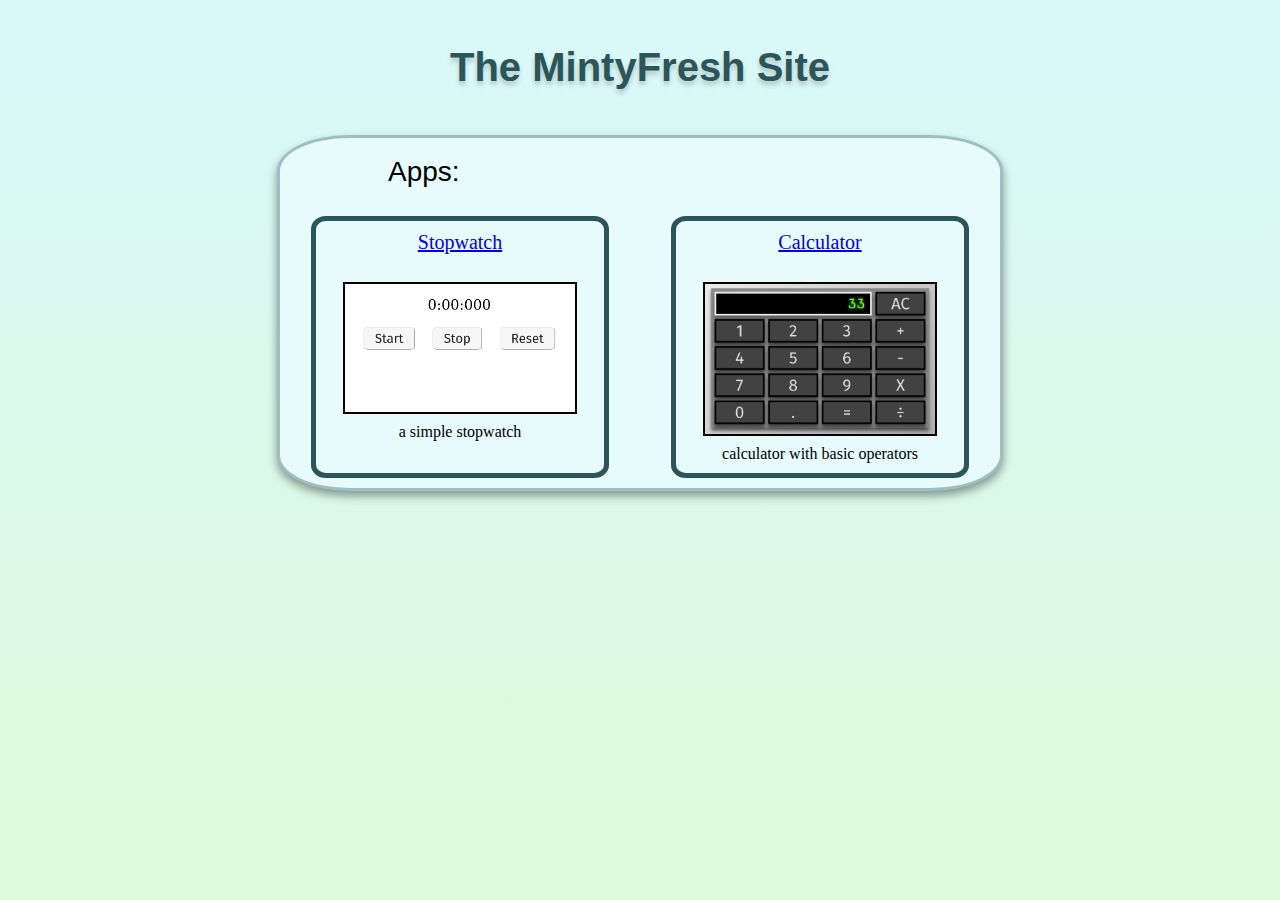
<file: index.html>
<!DOCTYPE html>
<html lang="en">
    <head>
        <link rel="stylesheet" href="style.css" />
    </head>
    <body>
        <div id="cloud-container"></div>
        <h1 align="center">The MintyFresh Site</h1>
        <div id="apps">
            <p class="appsText">Apps:</p>
        </div>
        <script src="script.js"></script>
    </body>
</html>
</file>
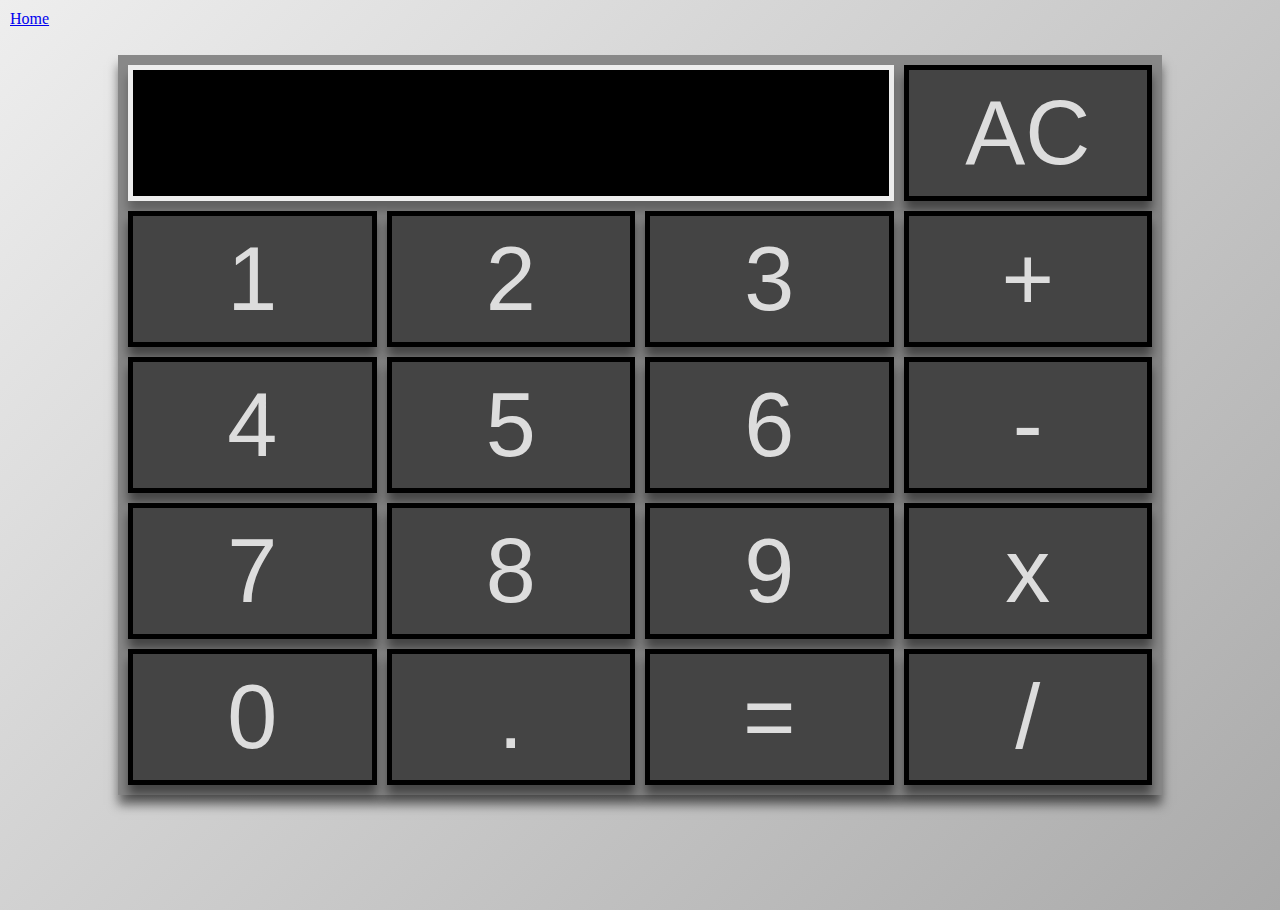
<file: calculator/index.html>
<!DOCTYPE html>
<html lang="en">
    <head>
        <link href="https://fonts.googleapis.com/css2?family=Nova+Square&display=swap" rel="stylesheet"> 
        <link rel="stylesheet" href="style.css" />
        <title>Calculator</title>
    </head>
    <body>
        <p class="homeButton"><a href="../">Home</a></p>
        <div class="container">
            <div class="display"><p class="displayText"></p></div>
            <button class="reset">AC</button>
            <button class="number" id="1">1</button>
            <button class="number" id="2">2</button>
            <button class="number" id="3">3</button>
            <button class="operator" id="+">+</button>
            <button class="number" id="4">4</button>
            <button class="number" id="5">5</button>
            <button class="number" id="6">6</button>
            <button class="operator" id="-">-</button>
            <button class="number" id="7">7</button>
            <button class="number" id="8">8</button>
            <button class="number" id="9">9</button>
            <button class="operator" id="*">x</button>
            <button class="zero" id="0">0</button>
            <button class="dot" id=".">.</button>
            <button class="execute" id="=">=</button>
            <button class="operator" id="/">/</button>
        </div>
        <script src="script.js"></script>
    </body>
</html>
</file>
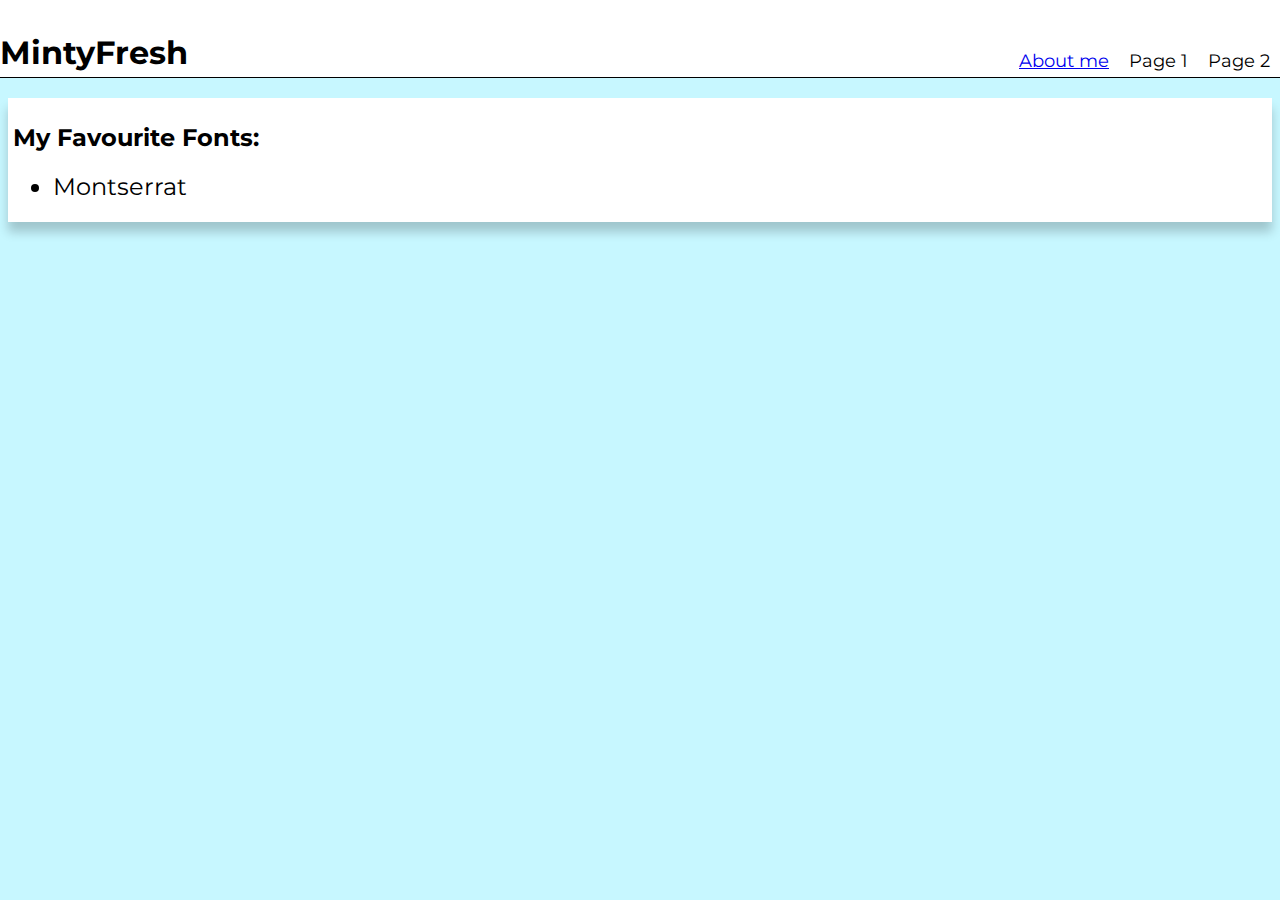
<file: fontShowcase/index.html>
<!DOCTYPE html>
<html lang="en">
    <head>
        <link rel="stylesheet" href="style.css" />
    </head>
    <body>
        <div id="navbar">
            <h1>MintyFresh</h1>
            <div id="pageButtons">
                <p class="pageButton"><a href="//mintyfresh.me" target=_blank>About me</a></p>
                <p class="pageButton">Page 1</p>
                <p class="pageButton">Page 2</p>
            </div>
        </div>
        <div id="fontShowcase">
            <h2>My Favourite Fonts:</h2>
            <ul>
                <li id="montserrat">Montserrat</li>
            </ul>
        </div>
    </body>
</html>
</file>
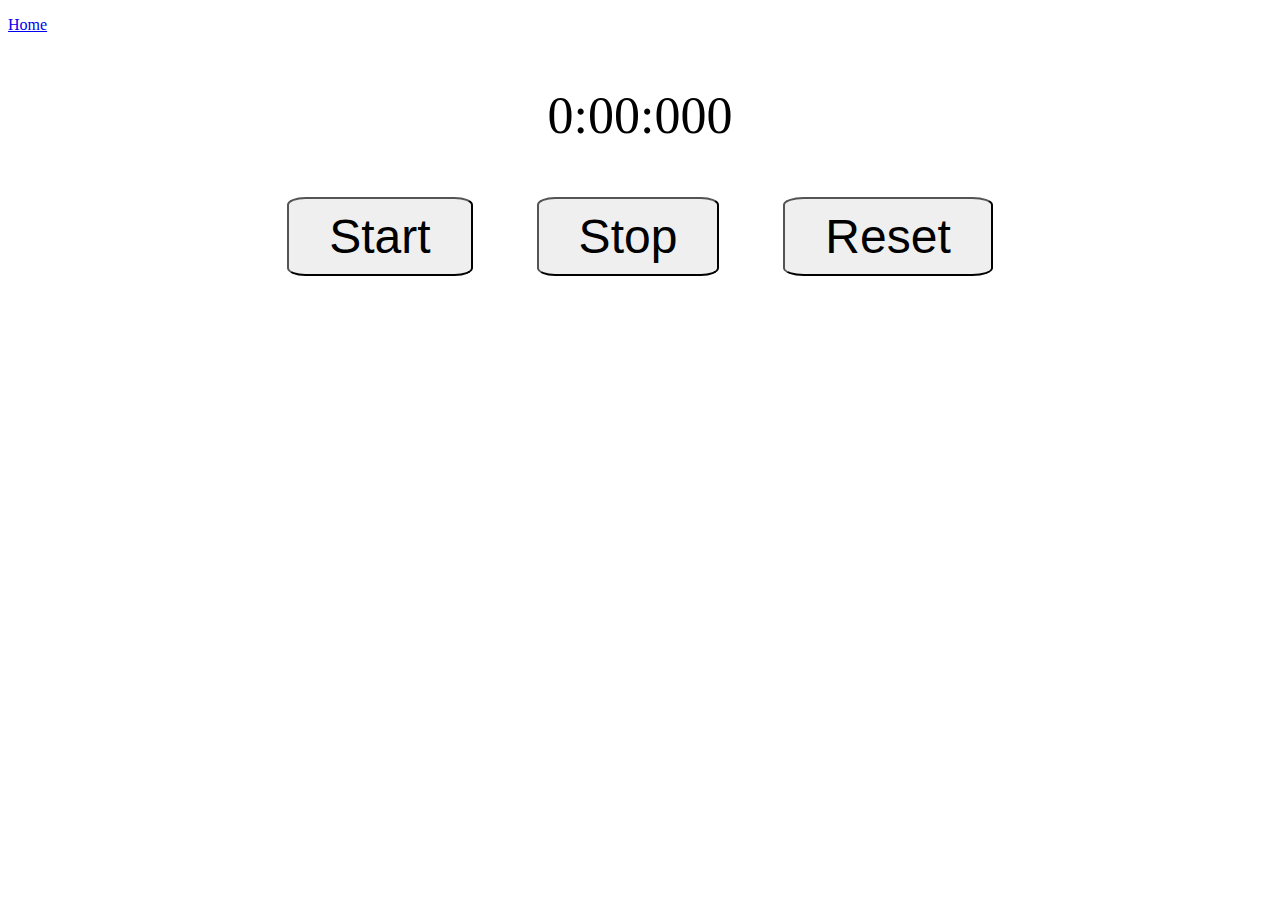
<file: stopwatch/index.html>
<!DOCTYPE html>
<html lang="en">
    <head>
        <meta name="viewport" content="width=device-width, initial-scale=1.0" />
        <link rel="stylesheet" href="style.css" />
        <title>Stopwatch</title>
    </head>
    <body>
        <p><a href="../">Home</a></p>
        <p align="center" class="time">0:00:000</p>
        <div align="center">
            <button id="start-button">Start</button>
            <button id="stop-button">Stop</button>
            <button id="reset-button">Reset</button>
        </div>
        <script src="script.js"></script>
    </body>
</html>
</file>
<file: style.css>
html {
  min-height: 100%;
  position: relative;
}
body {
  height: 100%;
}
#cloud-container {
  position: absolute;
  top: 0;
  bottom: 0;
  left: 0;
  right: 0;
  overflow: hidden;
  background: linear-gradient(180deg, #d9f8fa, #ddfad9);
  z-index: -1;
}
h1 {
  margin: 5vh 20px 5vh 20px;
  font-size: 40px;
  font-family: Verdana, Geneva, Tahoma, sans-serif;
  color: #2b5558;
  text-shadow: 0 4px 5px rgba(0, 0, 0, 0.2);
}
#apps {
  margin: auto;
  margin-bottom: 40px;
  width: 80vmin;
  border-radius: 10%;
  border-color: #9ebec0;
  border-width: 3px;
  border-style: solid;
  background-color: #e7fafc;
  box-shadow: 0 5px 10px 0 rgba(0, 0, 0, 0.4);
  display: flex;
  flex-direction: row;
  flex-wrap: wrap;
  align-items: stretch;
}
.appsText {
  font-family: Verdana, Geneva, Tahoma, sans-serif;
  font-size: 28px;
  margin: 2vh 5vw 2vh 15%;
  width: 100%;
}
.appsListTitle {
  font-size: 20px;
}
.appsListText {
  font-size: 16px;
  padding: 0;
  margin: 5px 0 0 0;
  justify-self: stretch;
}
.appsListImage {
  width: 80%;
  margin: 10px 0 0 0;
  border-width: 2px;
  border-color: black;
  border-style: solid;
}
.appsListBox {
  text-align: center;
  width: 40%;
  border-style: solid;
  border-width: 5px;
  border-color: #2b5558;
  border-radius: 5%;
  padding: 10px 0 10px 0;
  margin: auto;
  margin-top: 10px;
  margin-bottom: 10px;
  display: flex;
  flex-direction: column;
}
</file>
<file: calculator/style.css>
* {
  margin: 0;
  padding: 0;
  box-sizing: inherit;
}
body {
  height: 100vh;
  background: linear-gradient(135deg, #eee, #aaa);
}
.homeButton {
  margin: 10px 0 0 10px;
}
.container {
  margin: auto;
  margin-top: 3vh;
  width: 80vw;
  height: 80vh;
  padding: 10px;
  background-color: #888;
  box-shadow: 0 10px 10px rgba(0, 0, 0, 0.5);
  display: grid;
  grid-template-columns: 1fr 1fr 1fr 1fr;
  grid-template-rows: 1fr 1fr 1fr 1fr 1fr;
  grid-gap: 10px;
}
.display {
  border: 5px solid #eee;
  box-shadow: 0 10px 10px rgba(0, 0, 0, 0.3);
  background-color: black;
  grid-area: 1/1/2/4;
  display: flex;
  justify-content: end;
  align-items: center;
}
.displayText {
  font-family: "Nova Square";
  font-size: 8vh;
  color: rgb(110, 243, 76);
  text-shadow: 0 0 10px rgb(110, 243, 76);
  margin-right: 2vw;
}
button {
  font-size: 10vh;
  background-color: #444;
  color: #ddd;
  border: 5px solid #000;
  box-shadow: 0px 10px 10px rgba(0, 0, 0, 0.5);
}
</file>
<file: fontShowcase/style.css>
@import url("https://fonts.googleapis.com/css2?family=Montserrat&display=swap");
* {
  font-family: "Montserrat", sans-serif;
}
body {
  background-color: rgb(199, 247, 255);
}
h1 {
  font-family: "Montserrat", sans-serif;
  margin: 0;
  margin-right: 100px;
}
#navbar {
  position: fixed;
  left: 0;
  top: 0;
  right: 0;
  height: 8vh;
  background-color: white;
  margin: 0px;
  padding: 0px;
  padding-bottom: 5px;
  display: flex;
  flex-direction: row;
  align-items: flex-end;
  justify-content: space-between;
  border-style: solid;
  border-width: 0 0 1px 0;
}
#pageButtons {
  display: flex;
}
.pageButton {
  font-size: 18px;
  margin: 10px;
  margin-bottom: 0;
}
#fontShowcase {
  position: relative;
  top: 10vh;
  margin: 0;
  padding: 5px;
  background-color: white;
  box-shadow: 0px 10px 10px rgba(0, 0, 0, 0.2);
}
#montserrat {
  font-family: "Montserrat", sans-serif;
  font-size: 24px;
}
</file>
<file: stopwatch/style.css>
.time {
  font-size: 52px;
}
button {
  font-size: 48px;
  padding: 10px 40px 10px 40px;
  margin: 0px 30px 0px 30px;
  border-radius: 10%;
}
</file>
